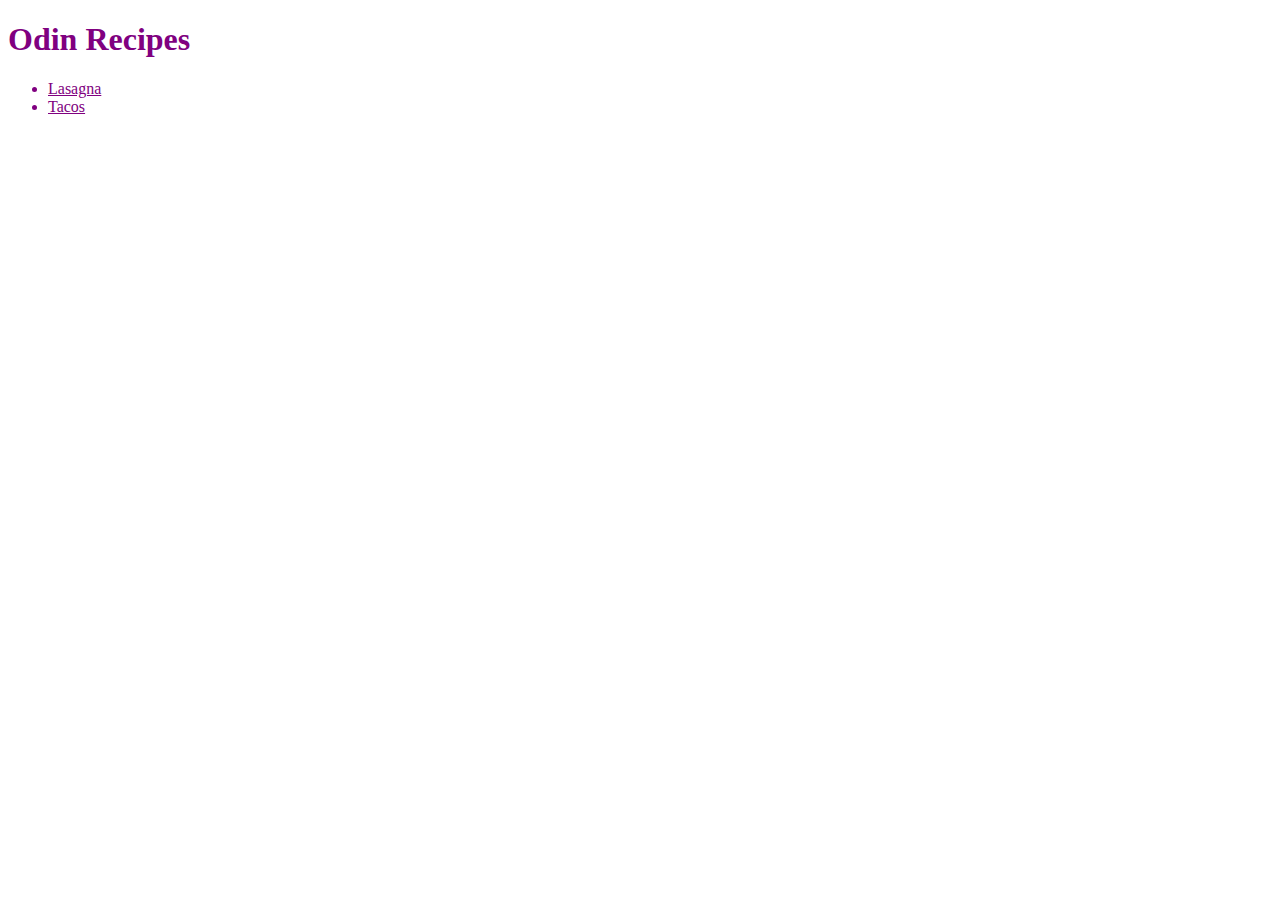
<file: index.html>
<!DOCTYPE html>
<html lang="en">
<head>
    <meta charset="UTF-8">
    <meta http-equiv="X-UA-Compatible" content="IE=edge">
    <meta name="viewport" content="width=device-width, initial-scale=1.0">
    <link rel="stylesheet" href="style.css">
    <title>Odin Recipes</title>
</head>
<body>
    <h1>Odin Recipes</h1>

    <ul>
        <li><a href="recipes/lasagna.html">Lasagna</a></li>
        <li><a href="recipes/tacos.html">Tacos</a></li>
    </ul>
    
</body>

</html>
</file>
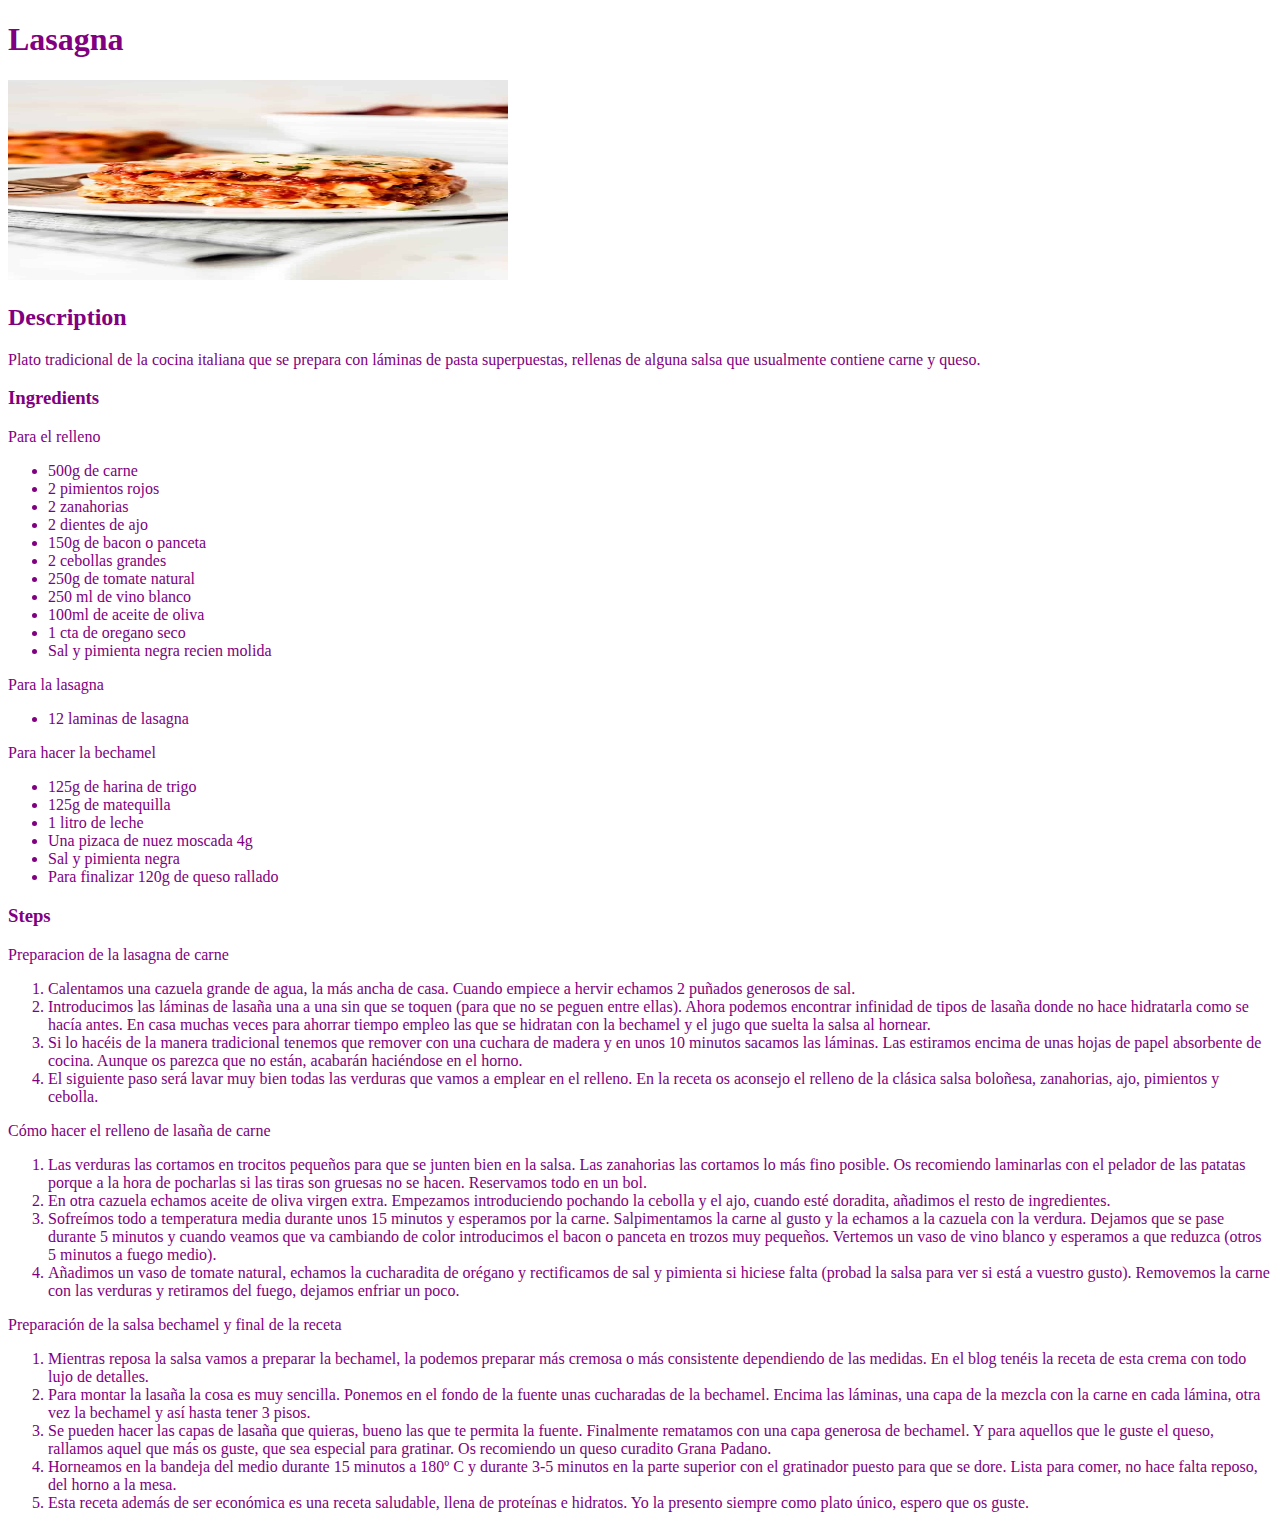
<file: recipes/lasagna.html>
<!DOCTYPE html>
<html lang="en">
<head>
    <meta charset="UTF-8">
    <meta http-equiv="X-UA-Compatible" content="IE=edge">
    <meta name="viewport" content="width=device-width, initial-scale=1.0">
    <link rel="stylesheet" href="/style.css">

    <title>Document</title>
</head>
<body>
    <h1>Lasagna</h1>
<img src="recipes-images/classic-lasagna-recipe.jpg" alt="lasagna image">

<h2>Description</h2>
<p>Plato tradicional de la cocina italiana que se prepara con láminas de pasta superpuestas, rellenas de alguna salsa que usualmente contiene carne y queso.</p>

<h3>Ingredients</h3>
<p>Para el relleno</p>
<ul>
    <li>500g de carne</li>
    <li>2 pimientos rojos</li>
    <li>2 zanahorias</li>
    <li>2 dientes de ajo</li>
    <li>150g de bacon o panceta</li>
    <li>2 cebollas grandes</li>
    <li>250g de tomate natural</li>
    <li>250 ml de vino blanco</li>
    <li>100ml de aceite de oliva</li>
    <li>1 cta de oregano seco</li>
    <li>Sal y pimienta negra recien molida</li>
</ul>
<p>Para la lasagna</p>
<ul>
    <li>12 laminas de lasagna</li>
</ul>
<p>Para hacer la bechamel</p>
<ul>
    <li>125g de harina de trigo</li>
    <li>125g de matequilla</li>
    <li>1 litro de leche</li>
    <li>Una pizaca de nuez moscada 4g</li>
    <li>Sal y pimienta negra </li>
    <li>Para finalizar 120g de queso rallado</li>
</ul>
<h3>Steps</h3>
<p>Preparacion de la lasagna de carne</p>
<ol>
    <li>Calentamos una cazuela grande de agua, la más ancha de casa. Cuando empiece a hervir echamos 2 puñados generosos de sal.</li>
    <li>Introducimos las láminas de lasaña una a una sin que se toquen (para que no se peguen entre ellas). Ahora podemos encontrar infinidad de tipos de lasaña donde no hace hidratarla como se hacía antes. En casa muchas veces para ahorrar tiempo empleo las que se hidratan con la bechamel y el jugo que suelta la salsa al hornear.</li>
    <li>Si lo hacéis de la manera tradicional tenemos que remover con una cuchara de madera y en unos 10 minutos sacamos las láminas. Las estiramos encima de unas hojas de papel absorbente de cocina. Aunque os parezca que no están, acabarán haciéndose en el horno.</li>
    <li>El siguiente paso será lavar muy bien todas las verduras que vamos a emplear en el relleno. En la receta os aconsejo el relleno de la clásica salsa boloñesa, zanahorias, ajo, pimientos y cebolla. </li>
</ol>
<p>Cómo hacer el relleno de lasaña de carne</p>
<ol>
    <li>Las verduras las cortamos en trocitos pequeños para que se junten bien en la salsa. Las zanahorias las cortamos lo más fino posible. Os recomiendo laminarlas con el pelador de las patatas porque a la hora de pocharlas si las tiras son gruesas no se hacen. Reservamos todo en un bol.</li>
    <li>En otra cazuela echamos aceite de oliva virgen extra. Empezamos introduciendo pochando la cebolla y el ajo, cuando esté doradita, añadimos el resto de ingredientes.</li>
    <li>Sofreímos todo a temperatura media durante unos 15 minutos y esperamos por la carne. Salpimentamos la carne al gusto y la echamos a la cazuela con la verdura. Dejamos que se pase durante 5 minutos y cuando veamos que va cambiando de color introducimos el bacon o panceta en trozos muy pequeños. Vertemos un vaso de vino blanco y esperamos a que reduzca (otros 5 minutos a fuego medio).</li>
    <li>Añadimos un vaso de tomate natural, echamos la cucharadita de orégano y rectificamos de sal y pimienta si hiciese falta (probad la salsa para ver si está a vuestro gusto). Removemos la carne con las verduras y retiramos del fuego, dejamos enfriar un poco.</li>
    <liPrecalentamos el horno a 200º C durante 15 minutos, lo justo para hacer el resto de la lasaña.</li>
</ol>
<p>Preparación de la salsa bechamel y final de la receta</p>
<ol>
    <li>Mientras reposa la salsa vamos a preparar la bechamel, la podemos preparar más cremosa o más consistente dependiendo de las medidas. En el blog tenéis la receta de esta crema con todo lujo de detalles.</li>
    <li>Para montar la lasaña la cosa es muy sencilla. Ponemos en el fondo de la fuente unas cucharadas de la bechamel. Encima las láminas, una capa de la mezcla con la carne en cada lámina, otra vez la bechamel y así hasta tener 3 pisos. </li>
    <li>Se pueden hacer las capas de lasaña que quieras, bueno las que te permita la fuente. Finalmente rematamos con una capa generosa de bechamel. Y para aquellos que le guste el queso, rallamos aquel que más os guste, que sea especial para gratinar. Os recomiendo un queso curadito Grana Padano. </li>
    <li>Horneamos en la bandeja del medio durante 15 minutos a 180º C y durante 3-5 minutos en la parte superior con el gratinador puesto para que se dore. Lista para comer, no hace falta reposo, del horno a la mesa.</li>
    <li>Esta receta además de ser económica es una receta saludable, llena de proteínas e hidratos. Yo la presento siempre como plato único, espero que os guste.</li>
</ol>
</body>
</html>
</file>
<file: style.css>
* {
    color: purple;
}
img {
    height: 200px;
    width: 500px;
  }
</file>
